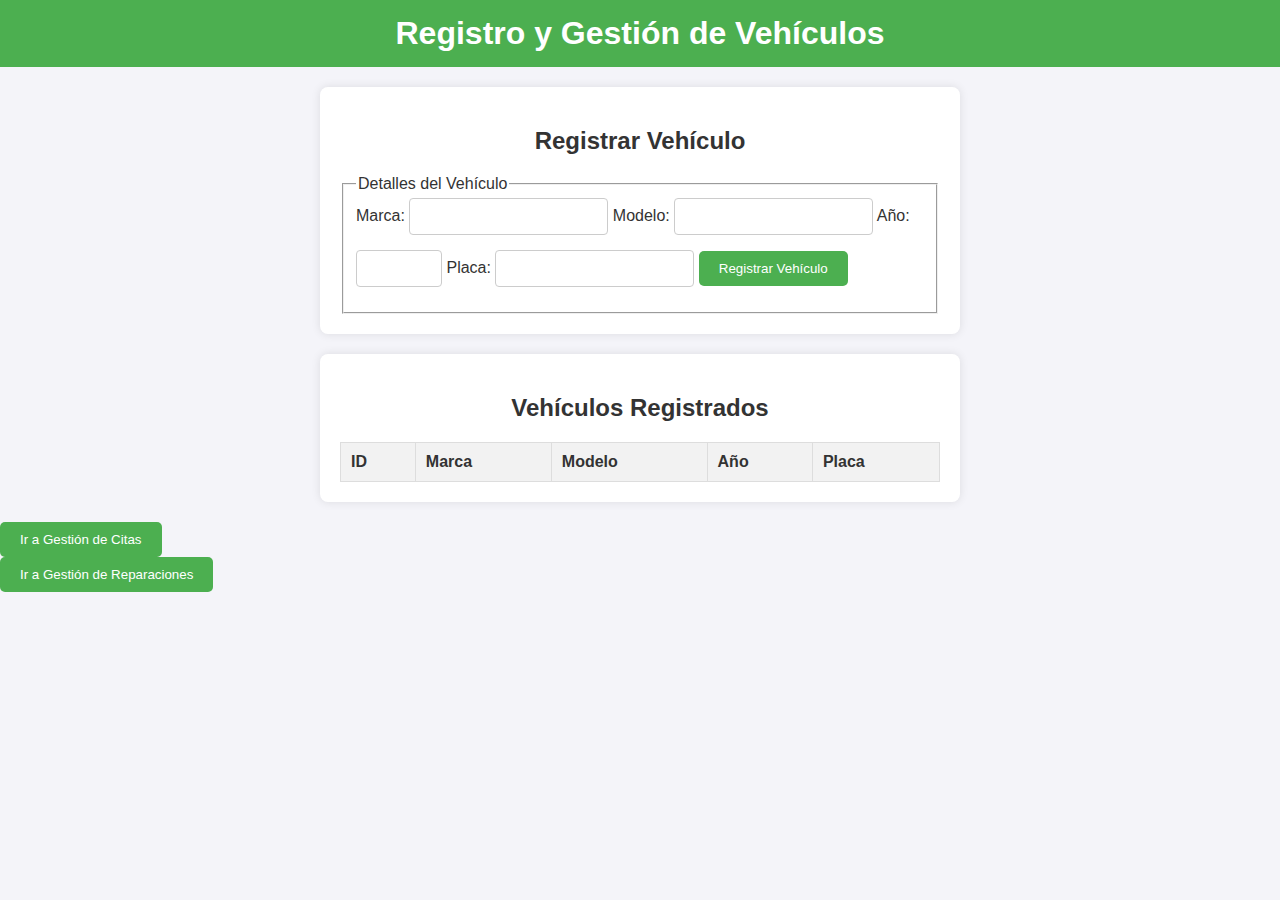
<file: src/main/resources/static/index.html>
<!DOCTYPE html>
<html lang="es">
<head>
    <meta charset="UTF-8">
    <meta name="viewport" content="width=device-width, initial-scale=1.0">
    <title>Gestión de Vehículos</title>
    <link rel="stylesheet" href="styles.css">
</head>
<body>
<header>
    <h1>Registro y Gestión de Vehículos</h1>
</header>

<!-- Formulario para registrar vehículo -->
<section id="formulario">
    <h2>Registrar Vehículo</h2>
    <form id="vehiculo-form">
        <fieldset>
            <legend>Detalles del Vehículo</legend>

            <label for="marca">Marca:</label>
            <input type="text" id="marca" name="marca" required>

            <label for="modelo">Modelo:</label>
            <input type="text" id="modelo" name="modelo" required>

            <label for="anio">Año:</label>
            <input type="number" id="anio" name="anio" required min="1900" max="2024">

            <label for="placa">Placa:</label>
            <input type="text" id="placa" name="placa" required>

            <button type="submit">Registrar Vehículo</button>
        </fieldset>
    </form>
</section>

<!-- Sección para mostrar los vehículos registrados -->
<section id="vehiculos-lista">
    <h2>Vehículos Registrados</h2>
    <table id="vehiculos-table">
        <thead>
        <tr>
            <th>ID</th>
            <th>Marca</th>
            <th>Modelo</th>
            <th>Año</th>
            <th>Placa</th>
        </tr>
        </thead>
        <tbody>
        <!-- Aquí se agregarán los vehículos dinámicamente -->
        </tbody>
    </table>
</section>

<!-- Botón para ir al formulario de citas -->
<section id="navegacion1">
    <a href="citas.html">
        <button class="navegar-btn">Ir a Gestión de Citas</button>
    </a>
</section>
<section id="navegacion2">
    <a href="reparaciones.html">
        <button class="navegar-btn">Ir a Gestión de Reparaciones</button>
    </a>
</section>

<script src="app.js"></script>
</body>
</html>
</file>
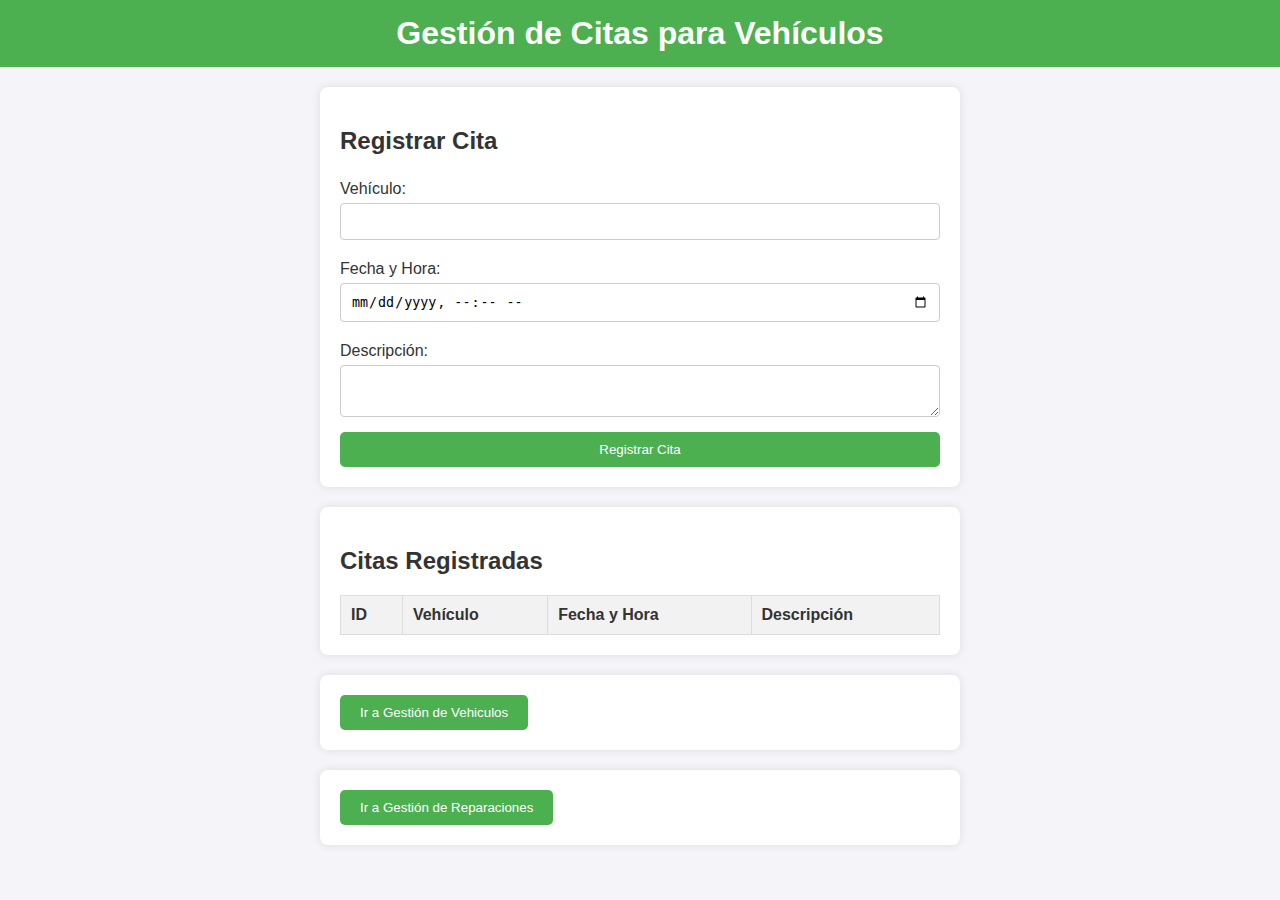
<file: src/main/resources/static/citas.html>
<!DOCTYPE html>
<html lang="es">
<head>
  <meta charset="UTF-8">
  <meta name="viewport" content="width=device-width, initial-scale=1.0">
  <title>Gestión de Citas</title>
  <link rel="stylesheet" href="styles2.css">
</head>
<body>
<header>
  <h1>Gestión de Citas para Vehículos</h1>
</header>

<!-- Formulario para registrar cita -->
<section id="formulario2">
  <h2>Registrar Cita</h2>
  <form id="cita-form">
    <label for="vehiculo">Vehículo:</label>
    <input type="text" id="vehiculo" name="vehiculo" required>

    <label for="fechaHora">Fecha y Hora:</label>
    <input type="datetime-local" id="fechaHora" name="fechaHora" required>

    <label for="descripcion">Descripción:</label>
    <textarea id="descripcion" name="descripcion" required></textarea>

    <button type="submit">Registrar Cita</button>
  </form>
</section>

<!-- Sección para mostrar las citas registradas -->
<section id="citas-lista">
  <h2>Citas Registradas</h2>
  <table id="citas-table">
    <thead>
    <tr>
      <th>ID</th>
      <th>Vehículo</th>
      <th>Fecha y Hora</th>
      <th>Descripción</th>
    </tr>
    </thead>
    <tbody>
    <!-- Aquí se agregarán las citas dinámicamente -->
    </tbody>
  </table>
</section>

<section id="navegacion1">
  <a href="index.html">
    <button class="navegar-btn">Ir a Gestión de Vehiculos</button>
  </a>
</section>
<section id="navegacion2">
  <a href="reparaciones.html">
    <button class="navegar-btn">Ir a Gestión de Reparaciones</button>
  </a>
</section>

<script src="app2.js"></script>
</body>
</html>
</file>
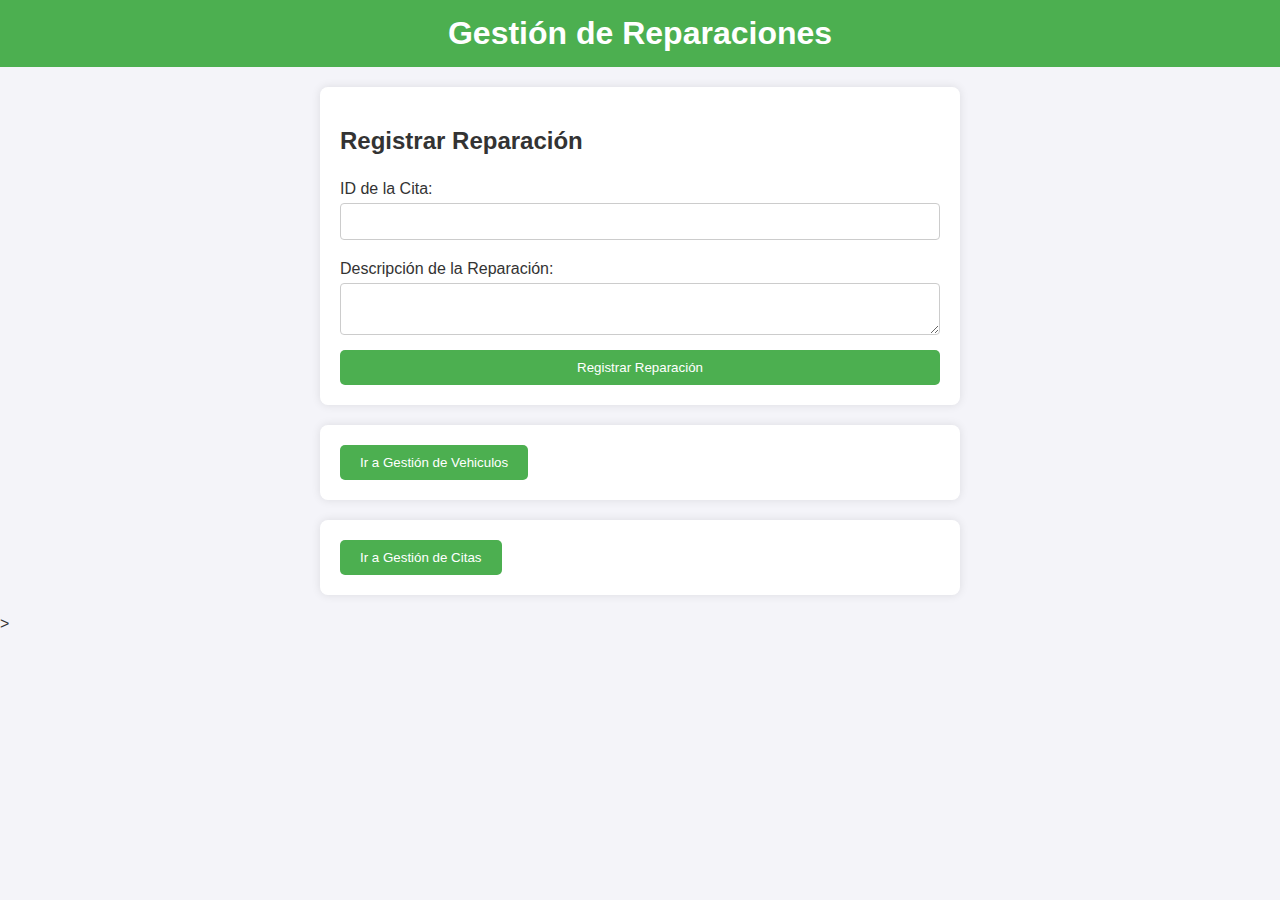
<file: src/main/resources/static/reparaciones.html>
<!DOCTYPE html>
<html lang="es">
<head>
    <meta charset="UTF-8">
    <meta name="viewport" content="width=device-width, initial-scale=1.0">
    <title>Gestión de Reparaciones</title>
    <link rel="stylesheet" href="styles2.css">
</head>
<body>
<header>
    <h1>Gestión de Reparaciones</h1>
</header>

<!-- Formulario para registrar reparación -->
<section id="formulario3">
    <h2>Registrar Reparación</h2>
    <form id="reparacion-form">
        <label for="citaId">ID de la Cita:</label>
        <input type="number" id="citaId" name="citaId" required>

        <label for="descripcion">Descripción de la Reparación:</label>
        <textarea id="descripcion" name="descripcion" required></textarea>

        <button type="submit">Registrar Reparación</button>
    </form>
</section>

<section id="navegacion1">
    <a href="index.html">
        <button class="navegar-btn">Ir a Gestión de Vehiculos</button>
    </a>
</section>
<section id="navegacion2">
    <a href="citas.html">
        <button class="navegar-btn">Ir a Gestión de Citas</button>
    </a>
</section>

<script src="app2.js"></script>
</body>
</html>
>
</file>
<file: src/main/resources/static/styles.css>
body {
    font-family: Arial, sans-serif;
    background-color: #f4f4f9;
    color: #333;
    margin: 0;
    padding: 0;
}

header {
    background-color: #4CAF50;
    color: white;
    padding: 15px;
    text-align: center;
}

h1 {
    margin: 0;
}

#formulario, #vehiculos-lista {
    margin: 20px auto;
    padding: 20px;
    width: 80%;
    max-width: 600px;
    background-color: #fff;
    box-shadow: 0 0 10px rgba(0, 0, 0, 0.1);
    border-radius: 8px;
}

h2 {
    text-align: center;
}

form {
    display: flex;
    flex-direction: column;
}

label {
    margin: 5px 0;
}

input {
    padding: 10px;
    margin-bottom: 15px;
    border: 1px solid #ccc;
    border-radius: 4px;
}

button {
    background-color: #4CAF50;
    color: white;
    padding: 10px 20px;
    border: none;
    border-radius: 5px;
    cursor: pointer;
}

button:hover {
    background-color: #45a049;
}

#vehiculos-table {
    width: 100%;
    border-collapse: collapse;
    margin-top: 20px;
}

#vehiculos-table th, #vehiculos-table td {
    padding: 10px;
    text-align: left;
    border: 1px solid #ddd;
}

#vehiculos-table th {
    background-color: #f2f2f2;
}
</file>
<file: src/main/resources/static/styles2.css>
/* Reglas de estilo comunes para todas las páginas */
body {
    font-family: Arial, sans-serif;
    background-color: #f4f4f9;
    color: #333;
    margin: 0;
    padding: 0;
}

header {
    background-color: #4CAF50;
    color: white;
    padding: 15px;
    text-align: center;
}

h1 {
    margin: 0;
}

section {
    margin: 20px auto;
    padding: 20px;
    width: 80%;
    max-width: 600px;
    background-color: #fff;
    box-shadow: 0 0 10px rgba(0, 0, 0, 0.1);
    border-radius: 8px;
}

form {
    display: flex;
    flex-direction: column;
}

label {
    margin: 5px 0;
}

input, textarea {
    padding: 10px;
    margin-bottom: 15px;
    border: 1px solid #ccc;
    border-radius: 4px;
}

button {
    background-color: #4CAF50;
    color: white;
    padding: 10px 20px;
    border: none;
    border-radius: 5px;
    cursor: pointer;
}

button:hover {
    background-color: #45a049;
}

table {
    width: 100%;
    border-collapse: collapse;
}

th, td {
    padding: 10px;
    text-align: left;
    border: 1px solid #ddd;
}

th {
    background-color: #f2f2f2;
}
</file>
